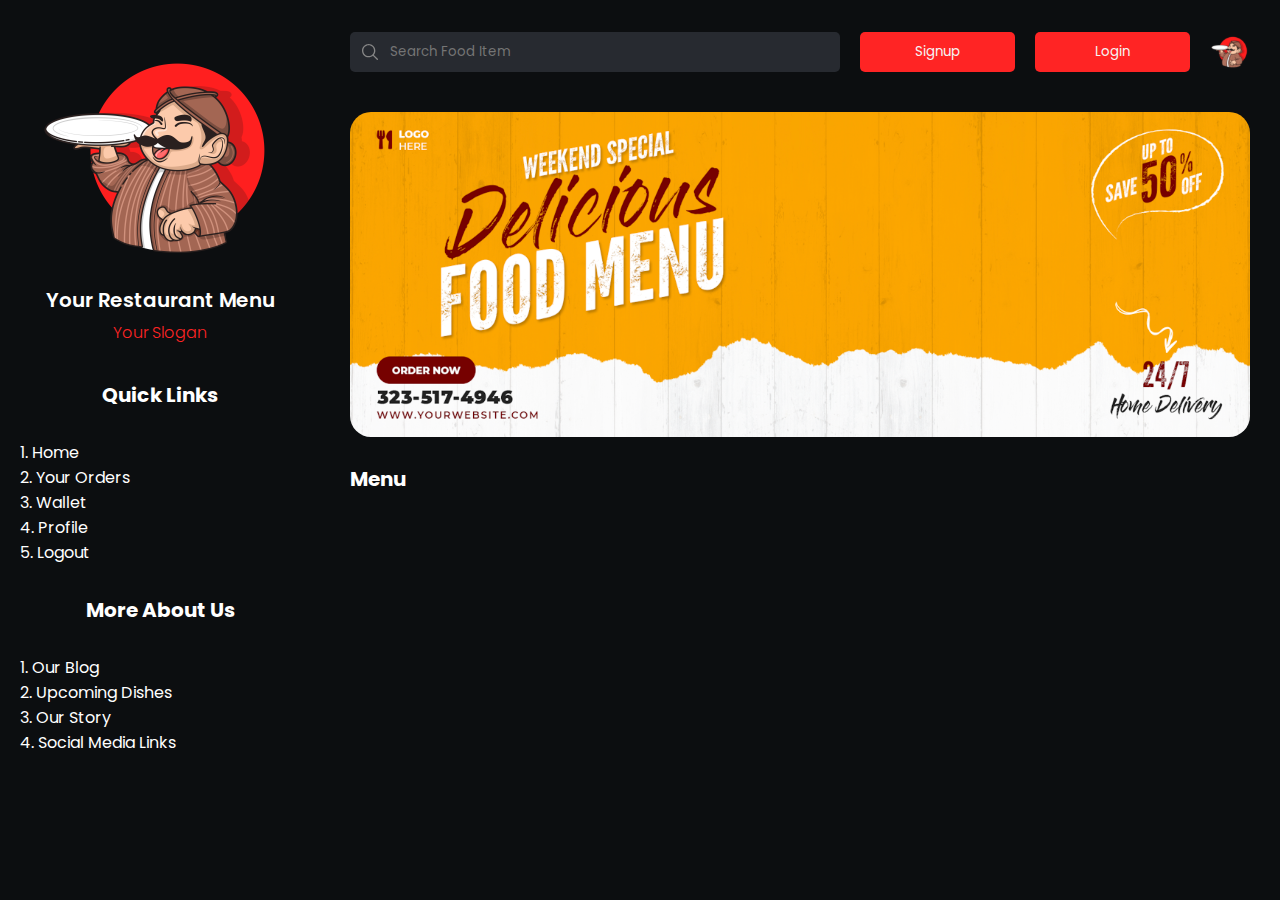
<file: index.html>
<!DOCTYPE html>
<html lang="en">
  <head>
    <meta charset="UTF-8" />
    <meta name="viewport" content="width=device-width, initial-scale=1.0" />
    <title>Fusion Flavors Eatery</title>
    <link rel="stylesheet" href="style.css" />
  </head>
  <body>
    <main>
      <aside id="sidebar">
        <div class="image-container">
          <img src="./assets/logo.svg" alt="website-logo" />
          <h4>Your Restaurant Menu</h4>
          <p>Your Slogan</p>
        </div>

        <div class="quick-links">
          <h4>Quick Links</h4>
          <ol>
            <li>Home</li>
            <li>Your Orders</li>
            <li>Wallet</li>
            <li>Profile</li>
            <li>Logout</li>
          </ol>
        </div>

        <div class="about-us">
          <h4>More About Us</h4>
          <ol>
            <li>Our Blog</li>
            <li>Upcoming Dishes</li>
            <li>Our Story</li>
            <li>Social Media Links</li>
          </ol>
        </div>
      </aside>
      <div class="main-content">
        <nav id="navbar">
          <img id="menu-toggle" src="./assets/menu-outline.svg" alt="menu-icon">
          <form id="form" action="#" method="post">
            <input type="text" placeholder="Search Food Item" />
            <button type="submit" id="signup">Signup</button>
            <button type="submit" id="login">Login</button>
          </form>
          <img src="./assets/logo.svg" alt="Profile-pic" />
        </nav>

        <section>
          <div class="banner">
            <img src="./assets/banner.svg" alt="banner" />
          </div>
          <h4 class="menu"><a href="./menu.html">Menu</a></h4>
          <div class="menu-items">
            <!-- <div class="card">
              <img src="./assets/burger.svg" alt="burger">
              <div class="container">
                <div class="text">
                  <h4>Burger</h4>
                  <p>$5.99/-</p>
                </div>
                <button type="button">+</button>
              </div>
            </div> -->
          </div>
        </section>
      </div>
    </main>

    
    <script src="script.js"></script>
  </body>
</html>
</file>
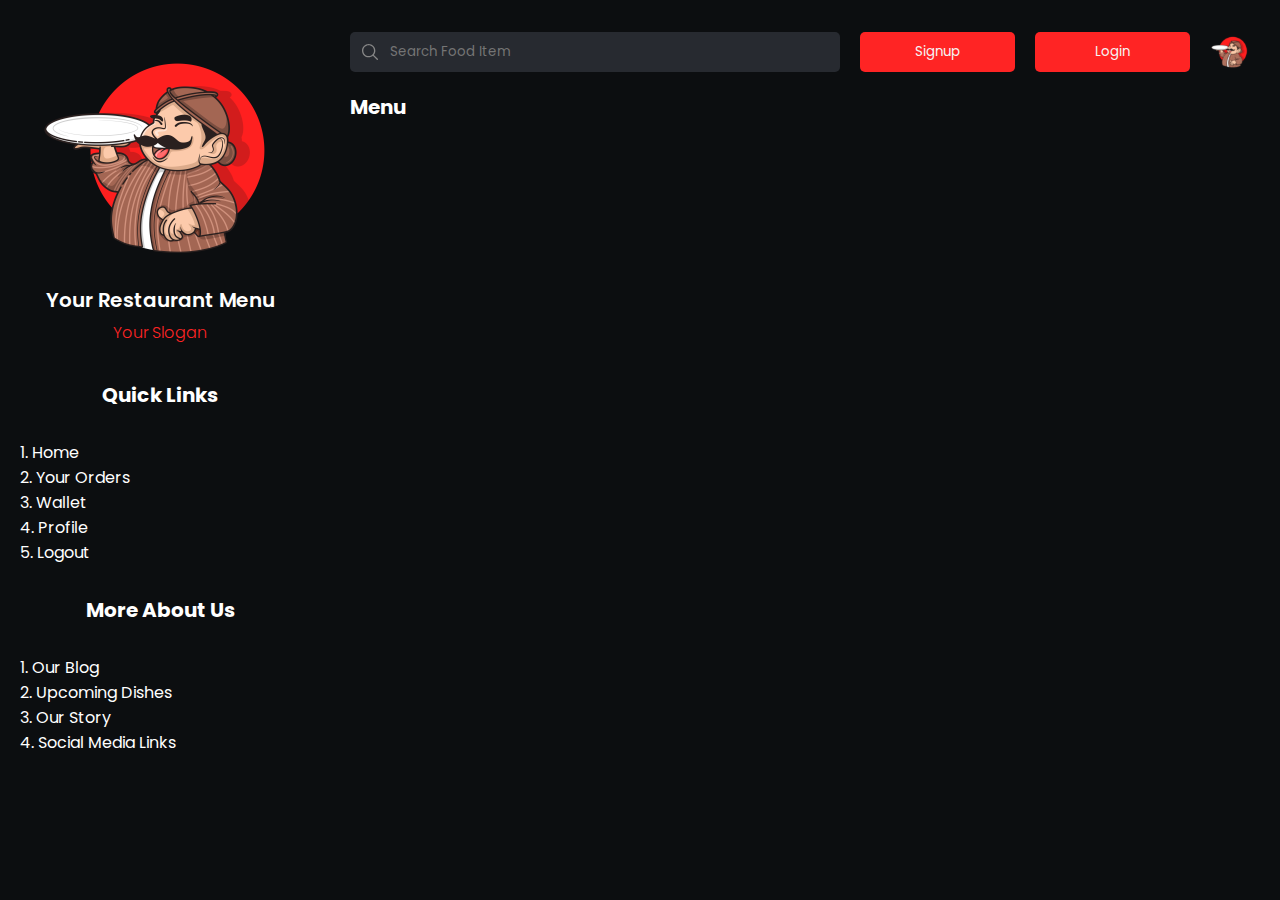
<file: menu.html>
<!DOCTYPE html>
<html lang="en">
  <head>
    <meta charset="UTF-8" />
    <meta name="viewport" content="width=device-width, initial-scale=1.0" />
    <title>Fusion Flavors Eatery</title>
    <link rel="stylesheet" href="style.css" />
  </head>
  <body>
    <main>
      <aside id="sidebar">
        <div class="image-container">
          <img src="./assets/logo.svg" alt="website-logo" />
          <h4>Your Restaurant Menu</h4>
          <p>Your Slogan</p>
        </div>

        <div class="quick-links">
          <h4>Quick Links</h4>
          <ol>
            <li>Home</li>
            <li>Your Orders</li>
            <li>Wallet</li>
            <li>Profile</li>
            <li>Logout</li>
          </ol>
        </div>

        <div class="about-us">
          <h4>More About Us</h4>
          <ol>
            <li>Our Blog</li>
            <li>Upcoming Dishes</li>
            <li>Our Story</li>
            <li>Social Media Links</li>
          </ol>
        </div>
      </aside>
      <div class="main-content">
        <nav id="navbar">
          <img id="menu-toggle" src="./assets/menu-outline.svg" alt="menu-icon">
          <form id="form" action="#" method="post">
            <input type="text" placeholder="Search Food Item" />
            <button type="submit" id="signup">Signup</button>
            <button type="submit" id="login">Login</button>
          </form>
          <img src="./assets/logo.svg" alt="Profile-pic" />
        </nav>

        <section>
          <h4 class="menu"><a href="./menu.html">Menu</a></h4>
          <div class="menu-items">
            
          </div>
          
        </section>
      </div>
    </main>
    
    <script src="menuscript.js"></script>
  </body>
</html>
</file>
<file: style.css>
@import url('https://fonts.googleapis.com/css2?family=Poppins:ital,wght@0,100;0,200;0,300;0,400;0,500;0,600;0,700;0,800;0,900;1,100;1,200;1,300;1,400;1,500;1,600;1,700;1,800;1,900&display=swap');

* {
    margin: 0;
    padding: 0;
    box-sizing: border-box;
    font-family: "Poppins", sans-serif;
    background-color: #0C0E10;
    color: #FFFFFF;
}

main {
    display: flex;
}

#sidebar {
    width: 25%;
    padding-bottom: 30px;
}


@keyframes slide-in {
    0% {
        transform: translateX(-100%);
    }

    100% {
        transform: translateX(0);
    }
}

@keyframes slide-out {
    0% {
        transform: translateX(0);
    }

    100% {
        transform: translateX(-150%);
    }
}

.image-container {
    margin: 32px auto;
    display: flex;
    flex-direction: column;
    justify-content: center;
    align-items: center;
}

.image-container>img {
    width: 250px;
}

.image-container>h4 {
    font-size: 20px;
    font-weight: 600;
    line-height: 36px;
    text-align: center;
}

.image-container>p {
    font-weight: 300;
    line-height: 30px;
    text-align: left;
    color: #FF2424;
}

.quick-links>h4 {
    font-size: 20px;
    text-align: center;
    margin-bottom: 30px;
}

.about-us>h4 {
    font-size: 20px;
    text-align: center;
    margin: 30px 0;
}

ol {
    list-style-position: inside;
    margin-left: 20px;
}

.main-content {
    width: calc(75% - 60px);
    margin: 32px 30px;
}

#navbar {
    width: 100%;
    margin-bottom: 20px;
    display: flex;
    gap: 20px;
}

#menu-toggle {
    display: none;
    cursor: pointer;
}

#form {
    display: flex;
    gap: 20px;
    width: 100%;
}

input[type="text"] {
    width: calc(100% - 350px);
    height: 40px;
    padding: 10px;
    padding-left: 40px;
    color: #878787;
    border: none;
    border-radius: 5px;
    background-color: #272A30;
    background-image: url('./assets/icons8-search.svg');
    background-repeat: no-repeat;
    background-position: 10px;
    background-size: 20px;
    cursor: pointer;
}

#signup,
#login {
    width: 155px;
    height: 40px;
    background-color: #FF2424;
    color: #F5F5F5;
    border: none;
    border-radius: 5px;
    cursor: pointer;
}

#navbar>img {
    width: 40px;
    height: 40px;
}

.banner>img {
    width: 100%;
    margin-top: 20px;
}

.menu {
    font-size: 20px;
    margin: 20px 0;
}

.menu>a {
    text-decoration: none;
}

.menu-items {
    width: 100%;
    display: grid;
    grid-template-columns: repeat(3, 1fr);
    gap: 15px;
}

.card {
    width: 100%;
    padding: 9px;
}

.card>img {
    width: 100%;
    border-radius: 5px;
}

.card>.container {
    display: flex;
    justify-content: space-between;
    align-items: center;
    margin: 10px 0;
}

.text>p {
    font-size: 14px;
}

.card>.container>button {
    background-color: #272A30;
    color: #878787;
    border: none;
    width: 32px;
    height: 32px;
    border-radius: 5px;
    font-size: 28px;
    font-weight: 300;
    line-height: 0.5em;
    cursor: pointer;
}

@media screen and (max-width: 450px){
    #menu-toggle {
        display: inline-block;
    }

    #menu-toggle.is-active {
        position: fixed;
        left: 30px;
    }

    #sidebar.active {
        margin-top: 30px;
        width: 50%;
        position: fixed;
        animation: slide-in 0.6s ease-in-out;
    }

    #sidebar:not(.active) {
        margin-top: 30px;
        position: fixed;
        animation: slide-out 0.6s ease-in-out forwards;
    }

    @keyframes slide-in {
        0% {
            transform: translateX(-100%);
        }
        100% {
            transform: translateX(0);
        }
    }

    @keyframes slide-out {
        0% {
            transform: translateX(0);
        }
        100% {
            transform: translateX(-200%);
        }
    }

    .image-container>img {
        width: 74%;
    }

    .main-content {
        width: 100%;
    }

    #navbar {
        width: 100%;
        gap: 10px;
    }

    #form {
        flex-wrap: wrap;
        gap: 10px;
    }

    input[type="text"] {
        width: calc(100%);
    }

    #signup,
    #login {
        width: 70px;
        height: 35px;
        line-height: 0.5em;
    }


    .menu-items {
        width: 100%;
        grid-template-columns: 1fr;
    }
    
}

@media screen and (min-width: 451px) and (max-width: 767.99px) {

    #menu-toggle {
        display: inline-block;
    }

    #menu-toggle.is-active {
        position: fixed;
        left: 30px;
    }

    #sidebar.active {
        margin-top: 30px;
        width: 50%;
        position: fixed;
        animation: slide-in 0.6s ease-in-out;
    }

    #sidebar:not(.active) {
        margin-top: 30px;
        position: fixed;
        animation: slide-out 0.6s ease-in-out forwards;
    }

    .image-container>img {
        width: 74%;
    }

    .main-content {
        width: 100%;
    }

    #navbar {
        width: 100%;
        gap: 10px;
    }

    #form {
        gap: 10px;
    }

    input[type="text"] {
        width: calc(100% - 160px);
    }

    #signup,
    #login {
        width: 70px;
    }


    .menu-items {
        width: 100%;
        grid-template-columns: 1fr;
    }
}

@media screen and (min-width: 768px) and (max-width: 991px) {
    .image-container>img {
        width: 74%;
    }

    #navbar {
        gap: 10px;
    }

    #form {
        gap: 10px;
    }

    input[type="text"] {
        width: calc(100% - 180px);
    }

    #signup,
    #login {
        width: 80px;
    }
}

@media screen and (min-width: 992px) and (max-width: 1200px) {
    #navbar {
        gap: 15px;
    }

    #form {
        gap: 15px;
    }

    input[type="text"] {
        width: calc(100% - 210px);
    }

    #signup,
    #login {
        width: 90px;
    }
}
</file>
